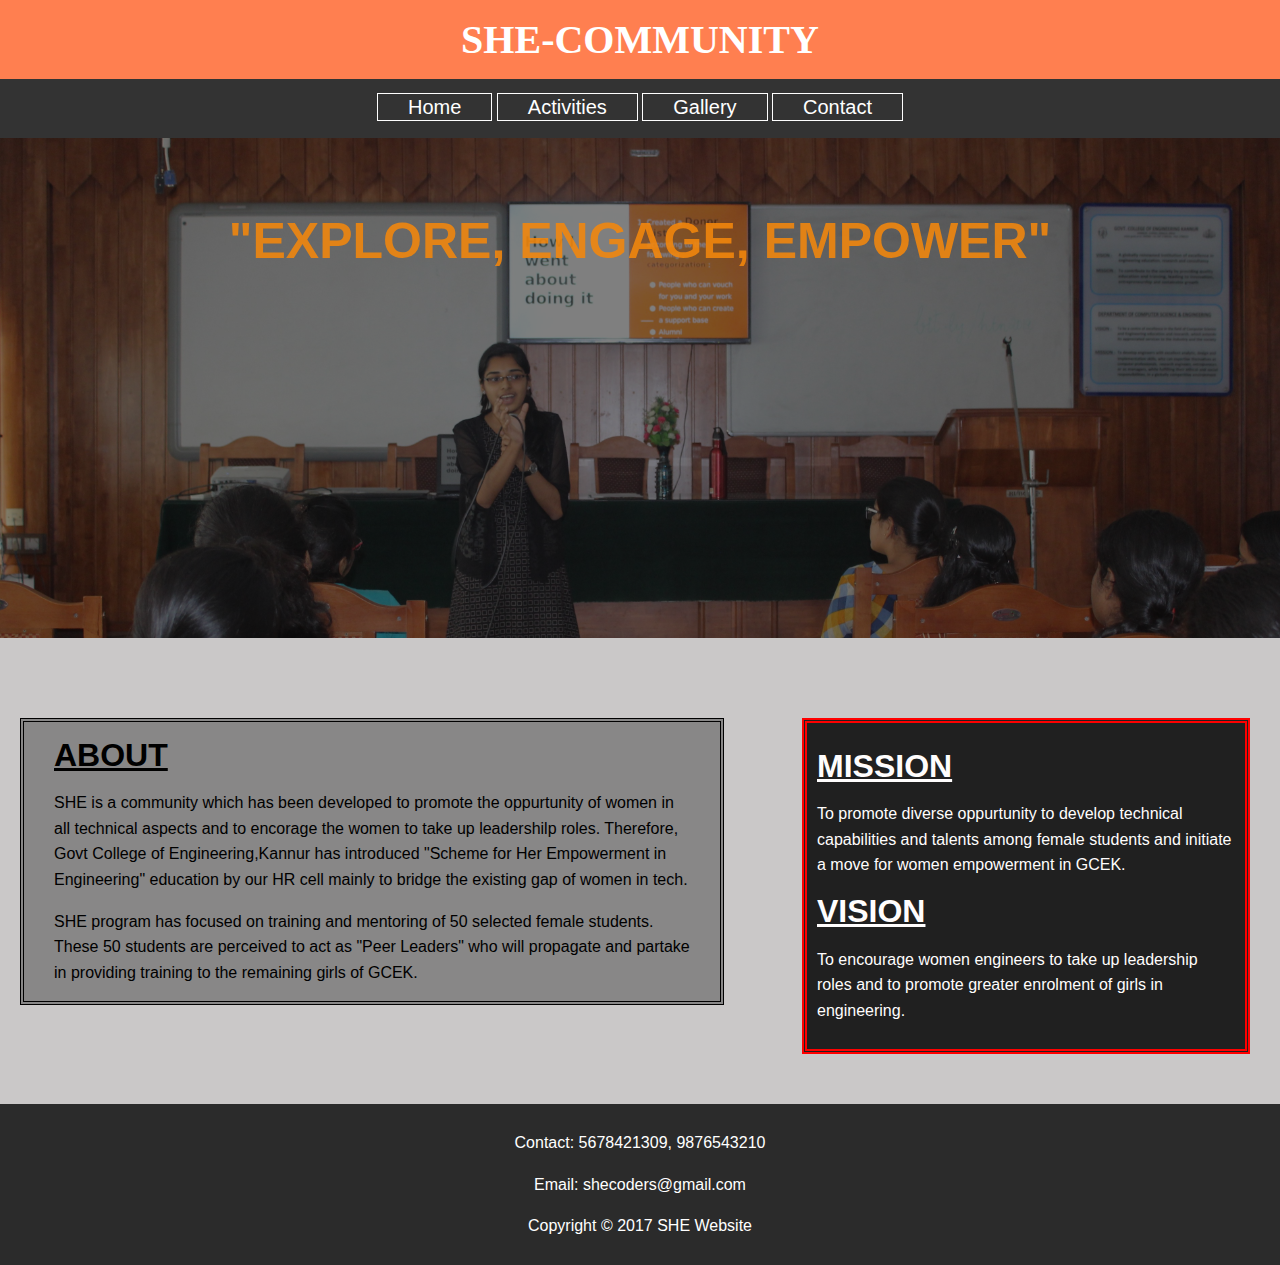
<file: index.html>
<!DOCTYPE html> 
<html>
    <head>
        <title>My Website</title>
        <link rel="stylesheet" type="text/css" href="style.css">
    </head>
    <body>
        <header id="main-header">
            <div class="container">
                <h1>SHE-COMMUNITY</h1>
            </div>
        </header>
    
        <nav id="navbar">
            <div class="container">
                <ul>
                    <li><a href="index.html">Home</a></li>
                    <li><a href="activity.html">Activities</a></li>
                    <li><a href="gallery.html">Gallery</a></li>
                    <li><a href="contact.html">Contact</a></li>
                </ul>
            </div>
        </nav>
    
        <section id="showcase">
            <div class="container">
                <h1>"EXPLORE, ENGAGE, EMPOWER"
                </h1>
            </div>
        </section>

        <div class="container">
            <section id="main">
                <h1>ABOUT</h1>
                <p>SHE is a community which has been developed to promote the oppurtunity of women in all technical aspects and to encorage the women to take up leadershilp roles. Therefore, Govt College of Engineering,Kannur has introduced "Scheme for Her Empowerment in Engineering" education by our HR cell mainly to bridge the existing gap of women in tech. </p>
                <p>SHE program has focused on training and mentoring of 50 selected female students. These 50 students are perceived to act as "Peer Leaders" who will propagate and partake in providing training to the remaining girls of GCEK. </p>
            </section>    
                <aside id="sidebar">
                <h1>MISSION</h1>
                    <p>To promote diverse oppurtunity to develop technical capabilities and talents among female students and initiate a move for women empowerment in GCEK.</p>
                
                <h1>VISION</h1> 
                    <p>To encourage women engineers to take up leadership roles and to promote greater enrolment of girls in engineering.</p>   
                </aside>
             
        </div>
        
    
        <footer id="main-footer">
            <p>Contact: 5678421309, 9876543210</p>
            <p>Email: shecoders@gmail.com</p>
            <p>Copyright &copy; 2017 SHE Website</p>
        </footer>
    </body>


</html>
</file>
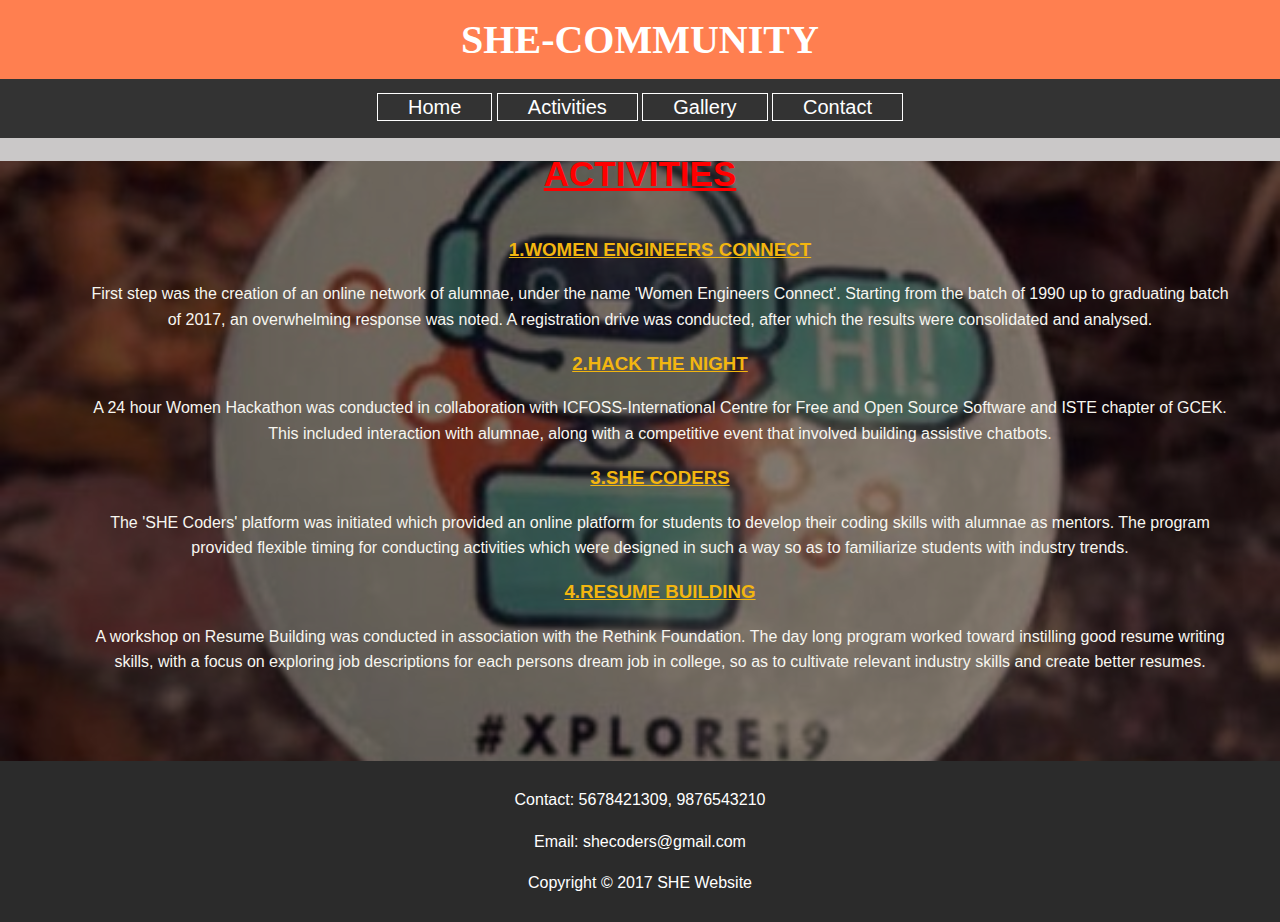
<file: activity.html>
<!DOCTYPE html> 
<html>
    <head>
        <title>My Website</title>
        <link rel="stylesheet" type="text/css" href="style.css">
    </head>
    <body>
        <header id="main-header">
            <div class="container">
                <h1>SHE-COMMUNITY</h1>
            </div>
        </header>
    
        <nav id="navbar">
            <div class="container">
                <ul>
                    <li><a href="index.html">Home</a></li>
                    <li><a href="activity.html">Activities</a></li>
                    <li><a href="gallery.html">Gallery</a></li>
                    <li><a href="contact.html">Contact</a></li>
                </ul>
            </div>
        </nav>
        <div class="container">
            <section id="box2">
                <h1>ACTIVITIES</h1>
                <div class="mylist">
                <ul>
                    <h3>1.WOMEN ENGINEERS CONNECT</h3>
                        <li>First step was the creation of an online network of alumnae, under the name 'Women Engineers Connect'. Starting from the batch of 1990 up to graduating batch of 2017, an overwhelming response was noted. A registration drive was conducted, after which the results were consolidated and analysed. </li>
                    <h3>2.HACK THE NIGHT</h3>
                        <li>A 24 hour Women Hackathon was conducted in collaboration with ICFOSS-International Centre for Free and Open Source Software and ISTE chapter of GCEK. This included interaction with alumnae, along with a competitive event that involved building assistive chatbots.</li>
                    <h3>3.SHE CODERS</h3>
                         <li>The 'SHE Coders' platform was initiated which provided an online platform for students to develop their coding skills with alumnae as mentors. The program provided flexible timing for conducting activities which were designed in such a way so as to familiarize students with industry trends.</li>
                    <h3>4.RESUME BUILDING</h3>
                         <li>A workshop on Resume Building was conducted in association with the Rethink Foundation. The day long program worked toward instilling good resume writing skills, with a focus on exploring job descriptions for each persons dream job in college, so as to cultivate relevant industry skills and create better resumes.</li>
                   
                </ul>
                </div>
            </section>
        </div>
    
        <footer id="main-footer">
            <p>Contact: 5678421309, 9876543210</p>
            <p>Email: shecoders@gmail.com</p>
            <p>Copyright &copy; 2017 SHE Website</p>
        </footer>
    </body>


</html>
</file>
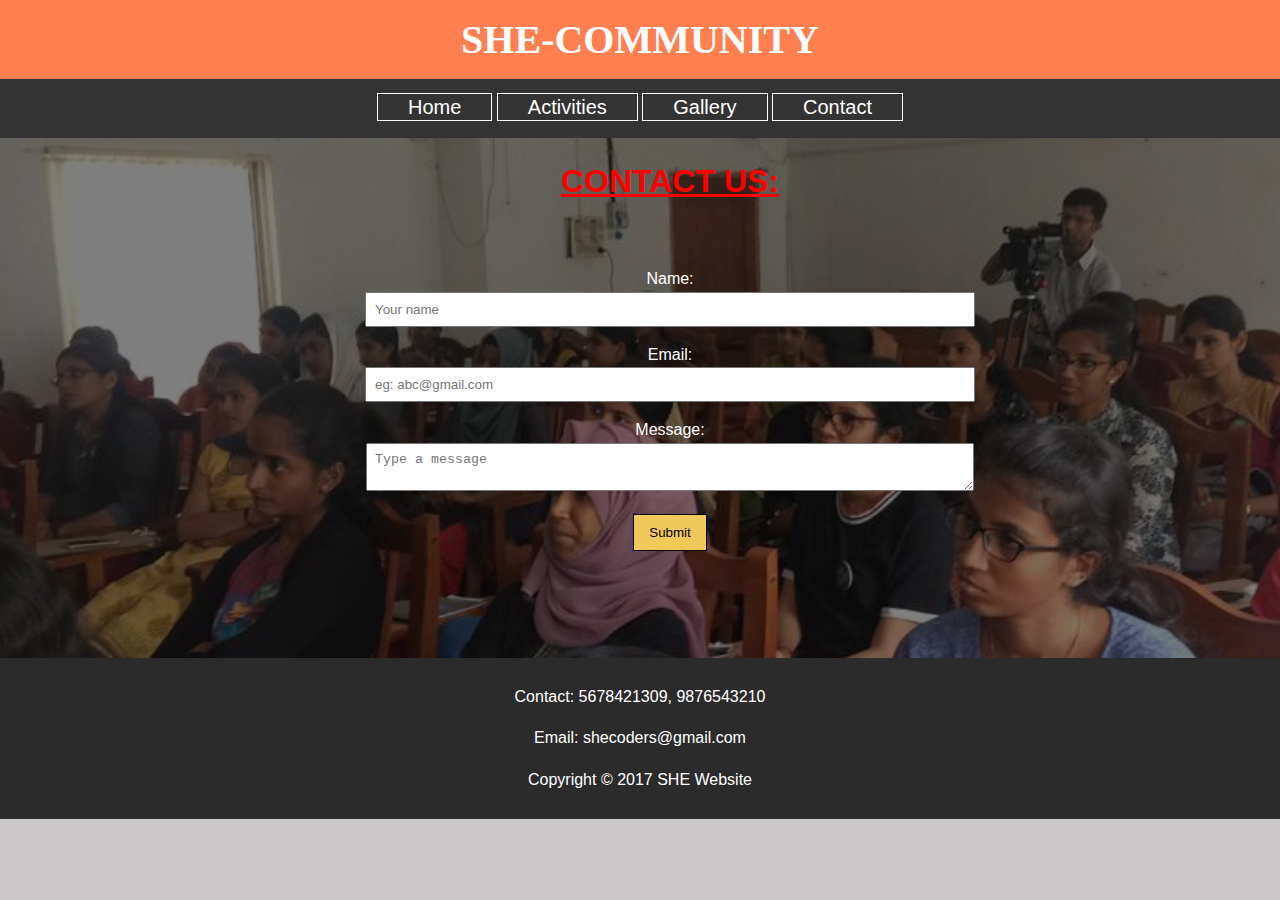
<file: contact.html>
<!DOCTYPE html> 
<html>
    <head>
        <title>My Website</title>
        <link rel="stylesheet" type="text/css" href="style.css">
    </head>
    <body>
        <header id="main-header">
            <div class="container">
                <h1>SHE-COMMUNITY</h1>
            </div>
        </header>
    
        <nav id="navbar">
            <div class="container">
                <ul>
                    <li><a href="index.html">Home</a></li>
                    <li><a href="activity.html">Activities</a></li>
                    <li><a href="gallery.html">Gallery</a></li>
                    <li><a href="contact.html">Contact</a></li>
                </ul>
            </div>
        </nav>
        
            <section id="main-form">
                <h1>CONTACT US:</h1>
               
             <form class="my-form">
        
                <div class="form-group">
                    <label>Name: </label>
                    <input type="text" name="name" placeholder="Your name">
                </div>
                <div class="form-group">
                    <label>Email: </label>
                    <input type="text" name="email" placeholder="eg: abc@gmail.com">
                </div>
                <div class="form-group">
                    <label>Message: </label>
                    <textarea name="message"placeholder="Type a message"></textarea>
                </div>
                <input class="button" type="submit" value="Submit" name="">
            </form>
        </section>
       
   

    <footer id="main-footer">
        <p>Contact: 5678421309, 9876543210</p>
        <p>Email: shecoders@gmail.com</p>
        <p>Copyright &copy; 2017 SHE Website</p>
    </footer>
</body>


</html>
</file>
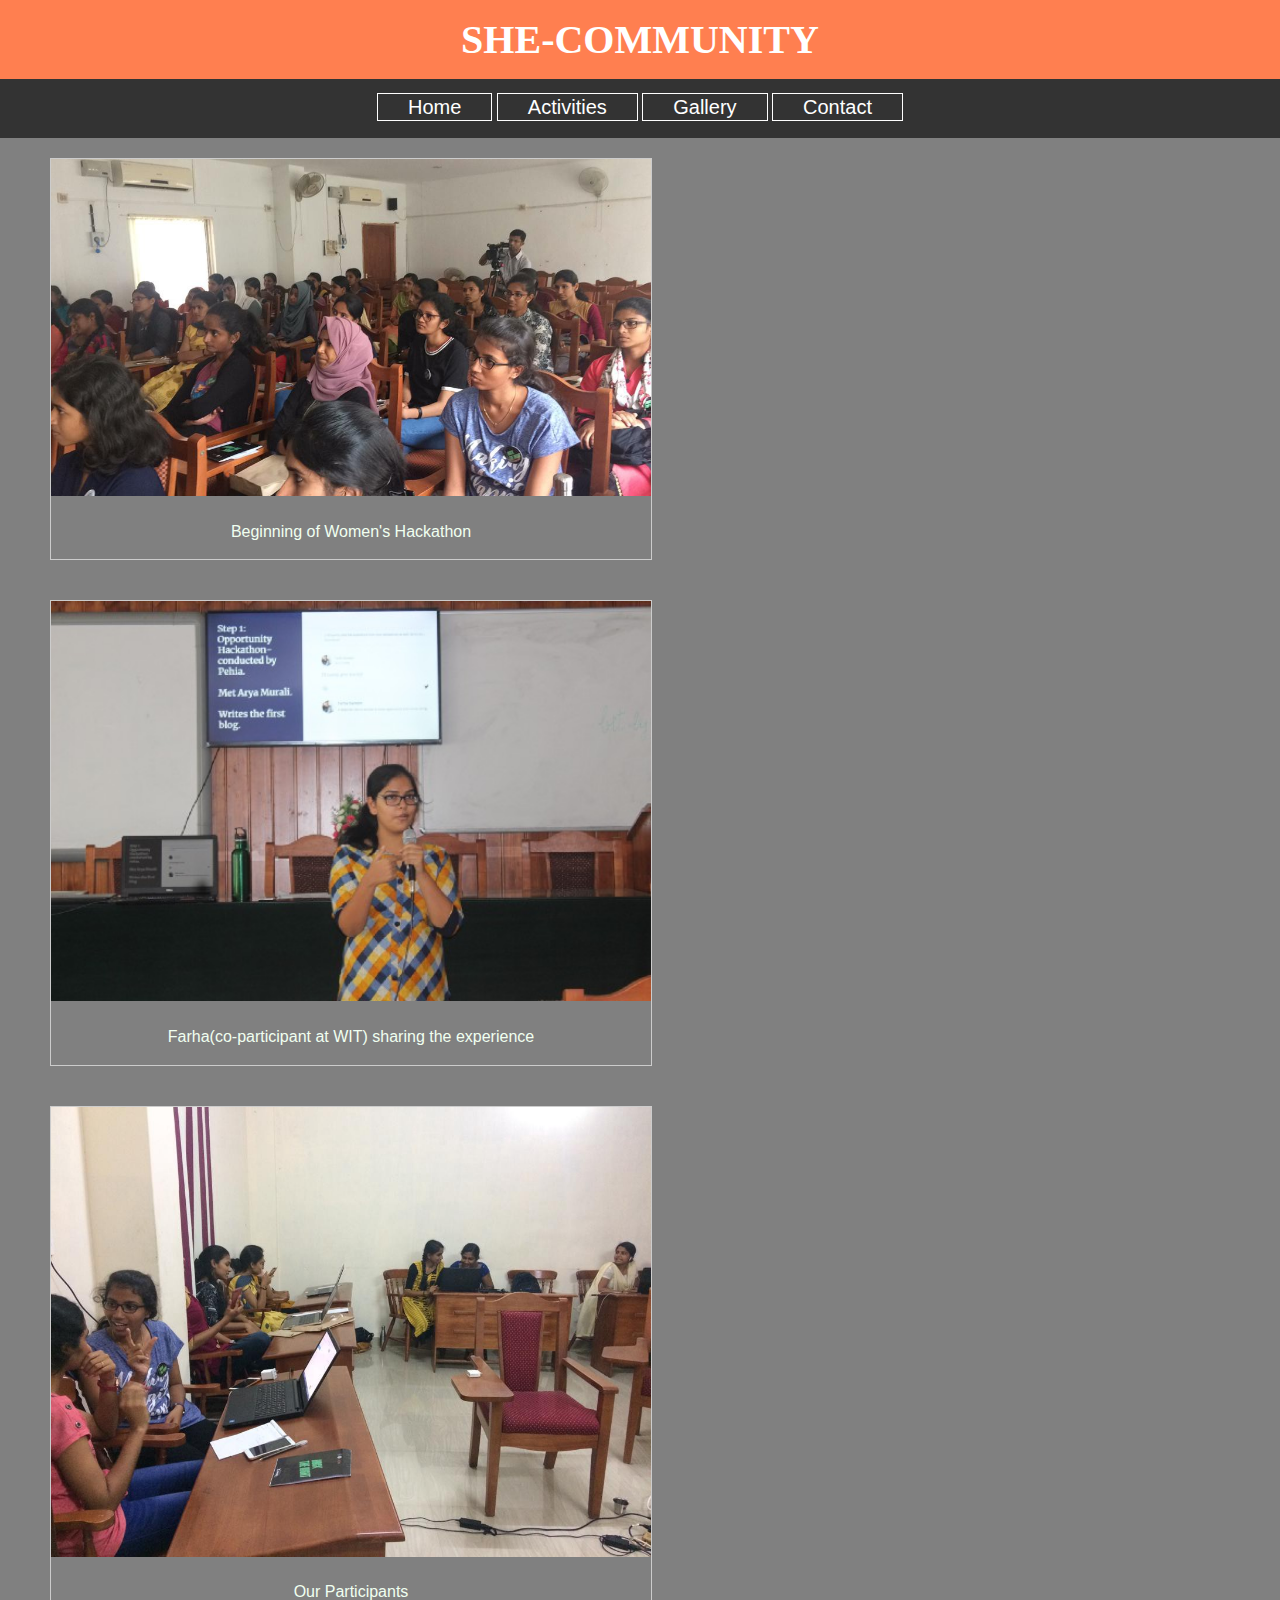
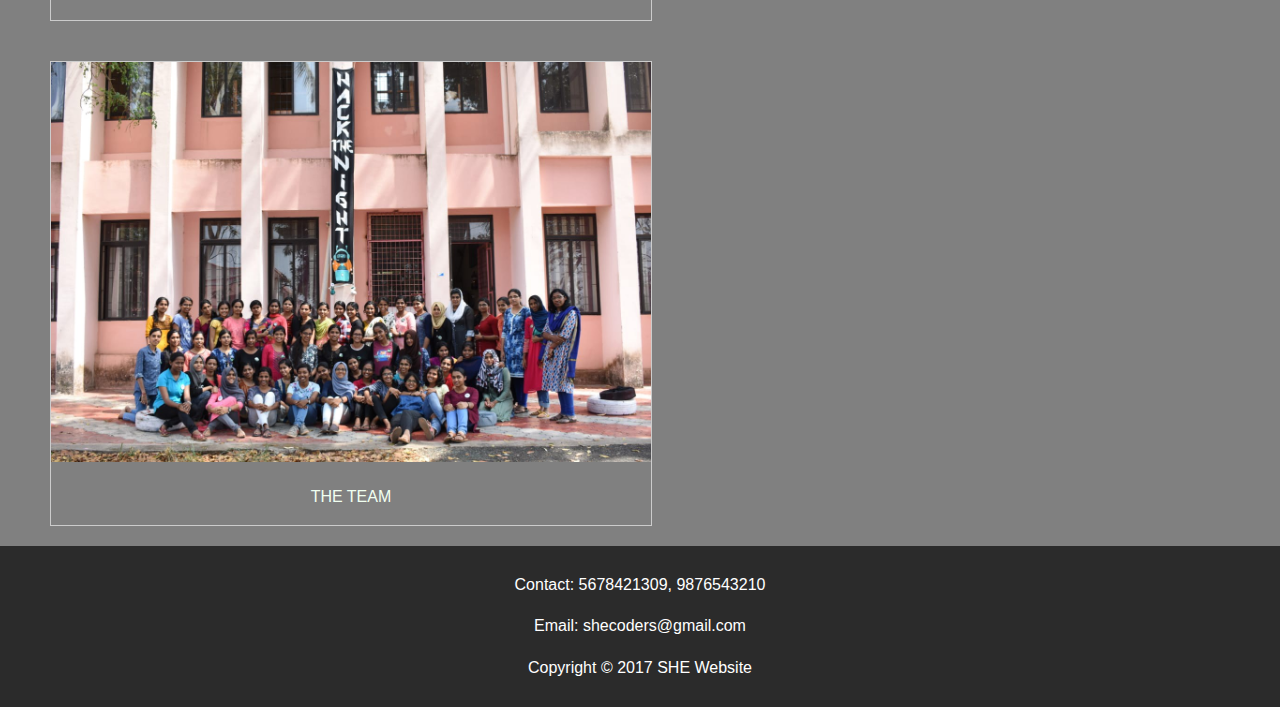
<file: gallery.html>
<!DOCTYPE html> 
<html>
    <head>
        <title>My Website</title>
        <link rel="stylesheet" type="text/css" href="style.css">
    </head>
    <body>
        <header id="main-header">
            <div class="container">
                <h1>SHE-COMMUNITY</h1>
            </div>
        </header>
    
        <nav id="navbar">
            <div class="container">
                <ul>
                    <li><a href="index.html">Home</a></li>
                    <li><a href="activity.html">Activities</a></li>
                    <li><a href="gallery.html">Gallery</a></li>
                    <li><a href="contact.html">Contact</a></li>
                </ul>
            </div>
        </nav>
        
        <div class="collection">
           
                
                <div class= "gallery">
                 <a href="SHE1.jpeg"><img src="SHE2.jpeg" ></a>
                 <div class="desc">Beginning of Women's Hackathon</div>
                </div> 
                <div class= "gallery">
                    <a href="SHE1.jpeg"><img src="SHE5.jpeg" ></a>
                    <div class="desc">Farha(co-participant at WIT) sharing the experience</div>
                </div> 
                <div class= "gallery">
                    <a href="SHE1.jpeg"><img src="SHE3.jpeg" ></a>
                    <div class="desc">Our Participants </div>
                </div> 
                <div class= "gallery">
                    <a href="SHE1.jpeg"><img src="SHE4.jpeg" ></a>
                    <div class="desc">THE TEAM</div>
                </div> 
                           
           
        </div>
    
        <footer id="main-footer">
            <p>Contact: 5678421309, 9876543210</p>
            <p>Email: shecoders@gmail.com</p>
            <p>Copyright &copy; 2017 SHE Website</p>
        </footer>
    </body>


</html>
</file>
<file: style.css>
body{box-sizing: border-box;
	background-color:rgb(202, 200, 200);
	color:#555;
	font-family:Arial, Helvetica, sans-serif;
	font-size:16px;
	line-height:1.6em;
	margin:0px;

}

.container{
	width:100%;
	
	overflow:hidden;
	
}
.button{
	background-color:rgb(241, 201, 91);
	color:black;
	padding:10px 15px;
	border:1px solid black;
}

.button:hover{
	background:red;
	
}


#main-header{
	background-color:coral;
	color:#fff;
	text-align: center;
	font-family: serif;
	font-size:20px;
}

#navbar{
	background-color:#333;

}

#navbar ul{
    padding:0px;
	list-style: none;
	text-align: center;
	
}

#navbar li{
	display:inline;
}

#navbar li a{
	color: #fff;
	text-decoration: none;
	font-size:20px;
	padding:2px 30px;
	border: 1px solid white;


}
#navbar li a:hover{
	color:black;
	background: rgb(175, 170, 175);
}

#showcase{
	background:url('SHE1.jpeg'), rgba(0,0,0,0.5);
	width: 100%;
	height:500px;
	background-size: cover;
	background-repeat: no-repeat;
	background-position: center;
	background-blend-mode: multiply;
	background-attachment: fixed;
	min-height:100px;
	margin-bottom:30px;
	text-align: center;
	
}

#showcase h1{
	color: rgba(245, 136, 12, 0.87);
    font-size:50px;
    line-height: 1.6em;
	padding-top:30px;
	font-family: Verdana, Geneva, Tahoma, sans-serif;
	
}
#main{
	float:left;
	width:55%;
	padding:0 30px;
	box-sizing: border-box;
	margin-left:20px;
	margin-bottom: 50px;
	margin-top: 50px;
	border:4px double black;
	background: rgb(136, 135, 135);
	color:black;
}
#main h1{
	text-decoration: underline;
}
#sidebar{
	float:right;
	width:35%;
	background: rgb(32, 32, 32);
	color:rgb(255, 253, 253);
	padding:10px;
	box-sizing: border-box;
	margin-bottom: 50px;
	margin-top: 50px;
	margin-right: 30px;
	border:5px double red;
}
#sidebar h1{
	text-decoration: underline;
}

#box2{
	background: url('SHE6.jpeg'), rgba(32, 1, 1, 0.5);
	background-size: cover;
	
	background-position: center;
	background-blend-mode: multiply;
	width:100%;
	height:600px;
	color: whitesmoke;
	box-sizing: border-box;
	text-align: center;

}
#box2 h1{
	font-size:35px;
	color: red;
	text-decoration:underline ;
}
.mylist ul{
	list-style: none;
	margin:50px;
	margin-bottom: 200px;

}
.mylist li{
	color:rgb(247, 246, 240);
}
.mylist h3{
	text-decoration: underline;
	color: rgb(243, 182, 16);
}

#main-form{
	background: url('SHE2.jpeg'), rgba(0,0,0,0.5);
	background-size: cover;
	width:100%;
	margin:auto;
	padding:10px 30px;
	height:500px;
	background-repeat: no-repeat;
	background-position: center;
	background-blend-mode: multiply;
	background-attachment: fixed;
	text-align: center;
	color:white;
}
#main-form h1{
	text-decoration: underline;
	color:red;
}

.my-form{
	
	padding:50px;

}

.my-form .form-group{
	
	padding-bottom:15px;
}

.my-form label{
	
	display:block ;
	
}

.my-form input[type="text"], .my-form textarea
{	

	padding:8px;
	width:50%;
}


.collection{
	
	max-width:1500px;
	margin:auto;
	overflow:auto;
	background:grey;

}
.gallery{
	
	margin:20px 20px 20px 50px;
	border:1px solid #ccc;
	float:left;
	width:600px;
}
.gallery img{
	width:100%;
	height:auto;
}
.desc{
	color: honeydew;
	padding:15px;
	text-align:center;
}
#main-footer{
	background: rgb(43, 43, 43);
	color:#fff;
	text-align: center;
	padding:10px;
    margin-top:0px;
}



}
</file>
